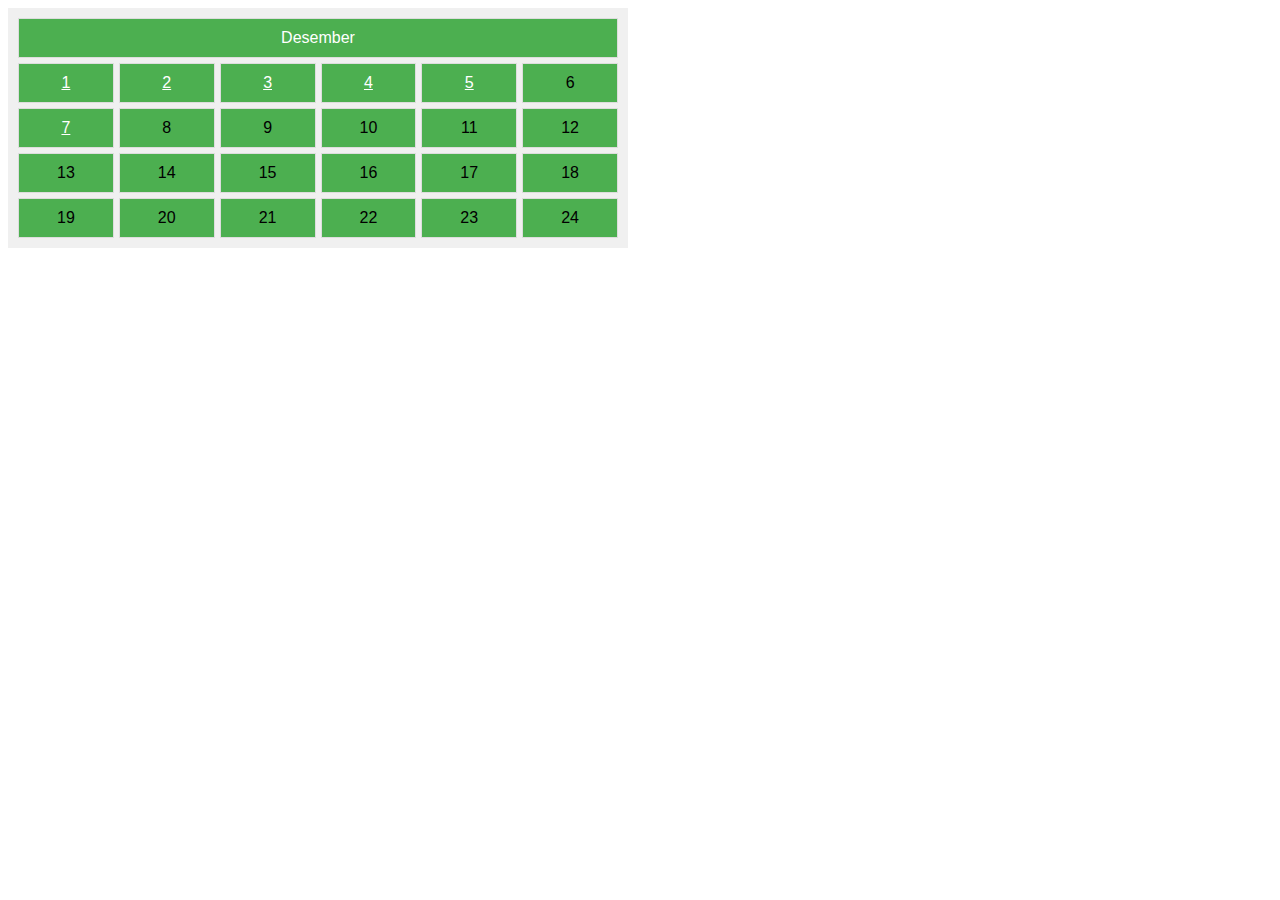
<file: index.html>
<!DOCTYPE html>
<html lang="en">
<head>
    <meta charset="UTF-8">
    <meta name="viewport" content="width=device-width, initial-scale=1.0">
    <title>Julekalender</title>
    <link rel="stylesheet" href="stilark/hovedstilark.css">
</head>
<body>
    <div id="hoved">
        <div class="topp">Desember</div>
        <div class="senter"><a href="side01.html">1</a></div>
        <div class="senter"><a href="side02.html">2</a></div>
        <div class="senter"><a href="side03.html">3</a></div>
        <div class="senter"><a href="side04.html">4</a></div>
        <div class="senter"><a href="side05.html">5</a></div>
        <div class="senter">6</div>
        <div class="senter"><a href="side07.html">7</a></div>
        <div class="senter">8</div>
        <div class="senter">9</div>
        <div class="senter">10</div>
        <div class="senter">11</div>
        <div class="senter">12</div>
        <div class="senter">13</div>
        <div class="senter">14</div>
        <div class="senter">15</div>
        <div class="senter">16</div>
        <div class="senter">17</div>
        <div class="senter">18</div>
        <div class="senter">19</div>
        <div class="senter">20</div>
        <div class="senter">21</div>
        <div class="senter">22</div>
        <div class="senter">23</div>
        <div class="senter">24</div>
    </div>
</body>
</html>
</file>
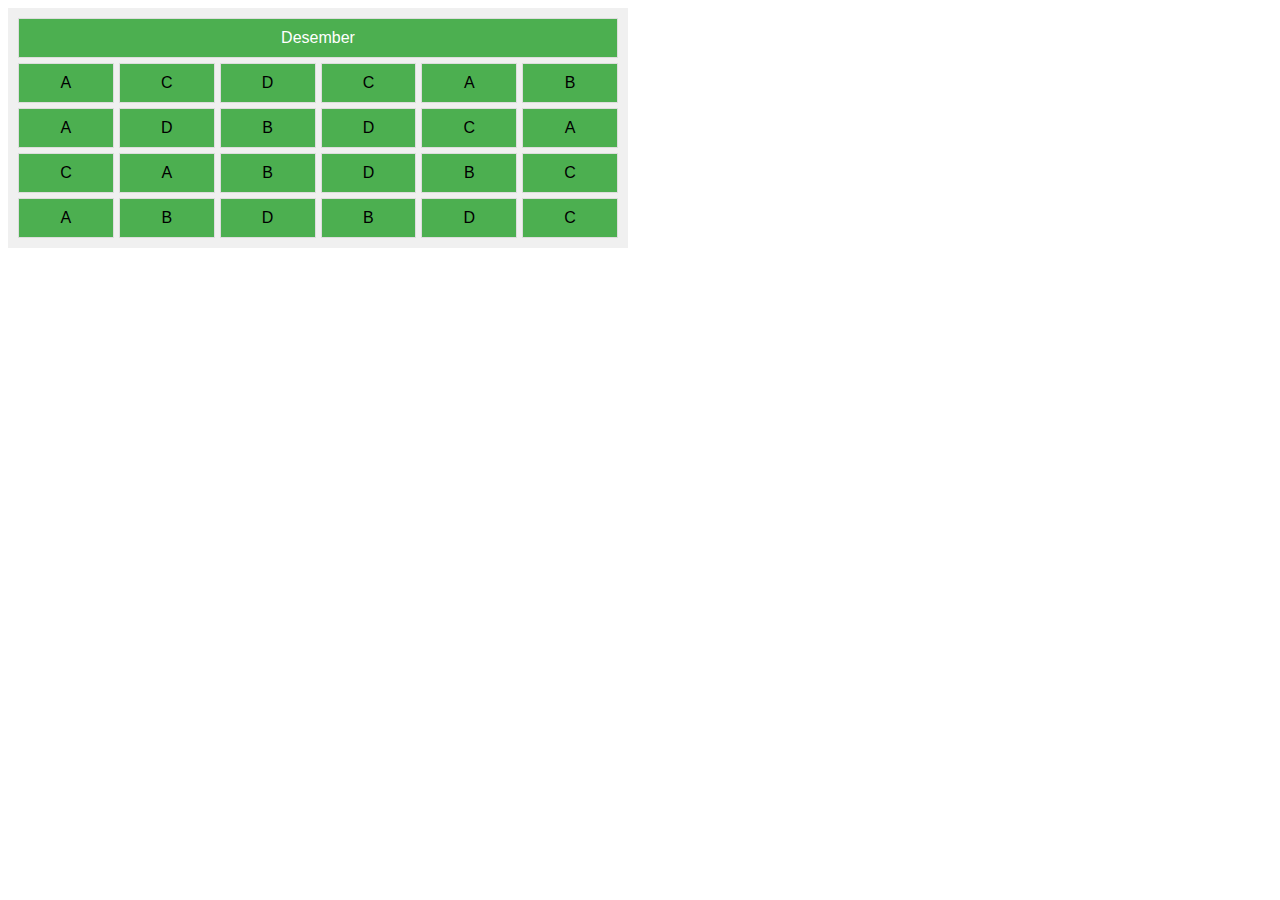
<file: plan001.html>
<!DOCTYPE html>
<html lang="en">
<head>
    <meta charset="UTF-8">
    <meta name="viewport" content="width=device-width, initial-scale=1.0">
    <title>001</title>
    <link rel="stylesheet" href="stilark/hovedstilark.css">
</head>
<body>
    <div id="hoved">
        <div class="topp">Desember</div>
        <div class="senter">A</div> <!-- 1 fre --> 
        <div class="senter">C</div> <!-- 2 lør -->
        <div class="senter">D</div> <!-- 3 søn -->
        <div class="senter">C</div> <!-- 4 man -->
        <div class="senter">A</div> <!-- 5 tir-->
        <div class="senter">B</div> <!-- 6 ons-->
        <div class="senter">A</div> <!-- 7 tor-->
        <div class="senter">D</div> <!-- 8 fre --> 
        <div class="senter">B</div> <!-- 9 lør -->
        <div class="senter">D</div> <!-- 10 søn -->
        <div class="senter">C</div> <!-- 11 man -->
        <div class="senter">A</div> <!-- 12 tir-->
        <div class="senter">C</div> <!-- 13 ons-->
        <div class="senter">A</div> <!-- 14 tor-->
        <div class="senter">B</div> <!-- 15 fre -->
        <div class="senter">D</div> <!-- 16 lør -->
        <div class="senter">B</div> <!-- 17 søn -->
        <div class="senter">C</div> <!-- 18 man -->
        <div class="senter">A</div> <!-- 19 tir-->
        <div class="senter">B</div> <!-- 20 ons-->
        <div class="senter">D</div> <!-- 21 tor-->
        <div class="senter">B</div> <!-- 22 fre --> 
        <div class="senter">D</div> <!-- 23 lør -->
        <div class="senter">C</div> <!-- 24 søn -->
    </div>
</body>
</html>
</file>
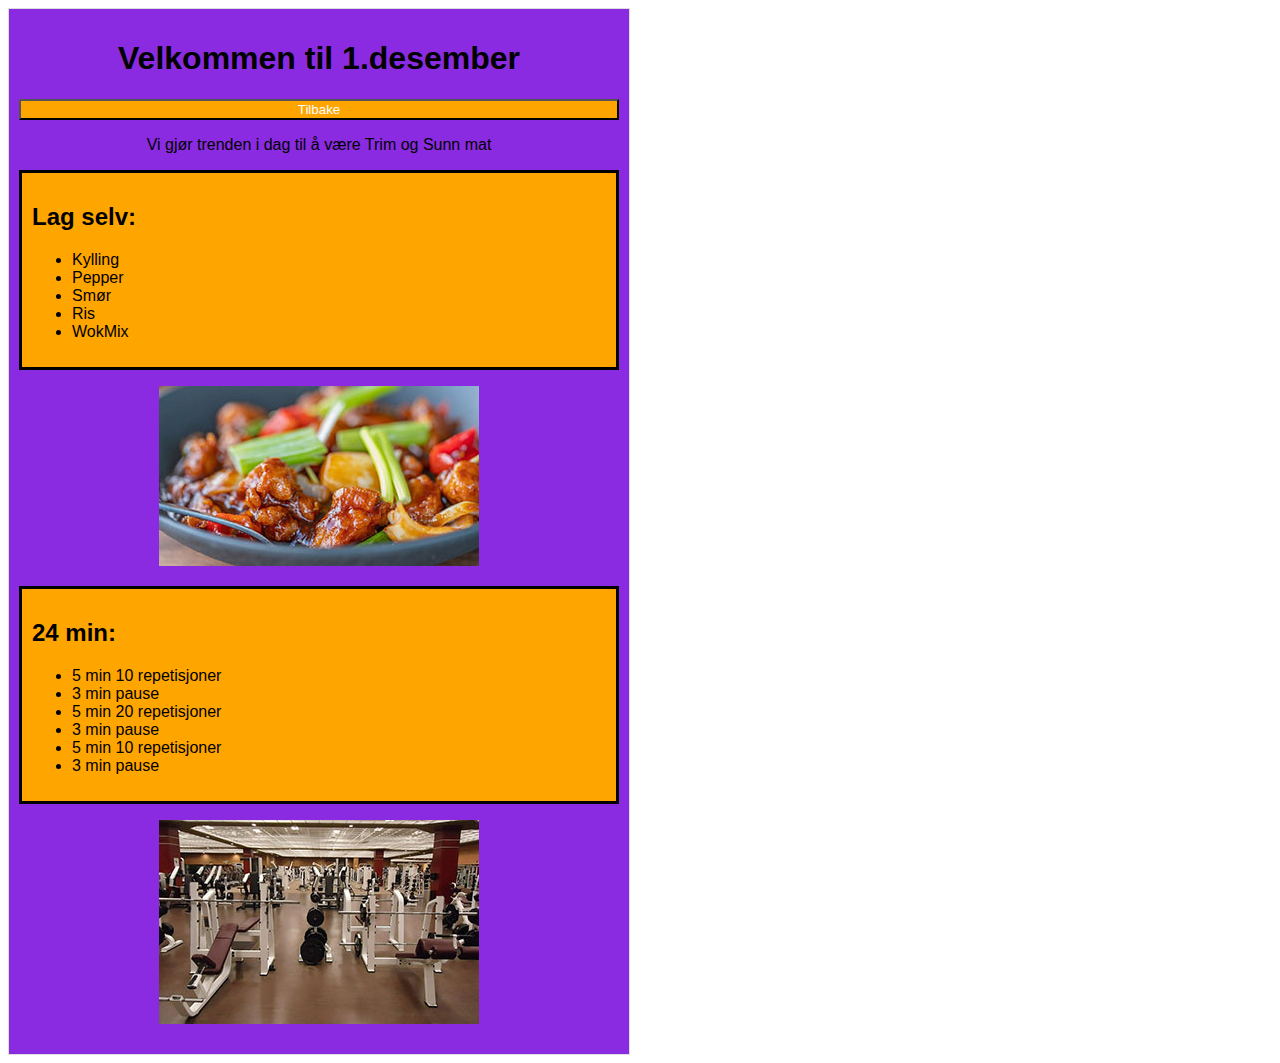
<file: side01.html>
<!DOCTYPE html>
<html lang="en">
<head>
    <meta charset="UTF-8">
    <meta name="viewport" content="width=device-width, initial-scale=1.0">
    <title>Dag 1</title>
    <link rel="stylesheet" href="stilark/hovedstilark.css">
</head>
<body>
    <div id="desember">
        <div class="senter">
<h1>Velkommen til 1.desember</h1>
<button id="tilbake" onclick="location.href='index.html';">Tilbake</button>
<p>Vi gjør trenden i dag til å være Trim og Sunn mat</p>
<div class="miniboks">
    <h2>Lag selv:</h2>
    <ul>
        <li>Kylling</li>
        <li>Pepper</li>
        <li>Smør</li>
        <li>Ris</li>
        <li>WokMix</li>
    </ul>
</div>
<p><img src="ressurs/chili-chicken-5471407_320.jpg" alt="Kyllingrett"></p>

<div class="miniboks">
        <h2>24 min:</h2>
    <ul>
        <li>5 min 10 repetisjoner</li>
        <li>3 min pause</li>
        <li>5 min 20 repetisjoner</li>
        <li>3 min pause</li>
        <li>5 min 10 repetisjoner</li>
        <li>3 min pause</li>
    </ul>
</div>

<p><img src="ressurs/gym-91849_320.jpg" alt="Trening"></p>
        </div>
    </div>
</body>
</html>
</file>
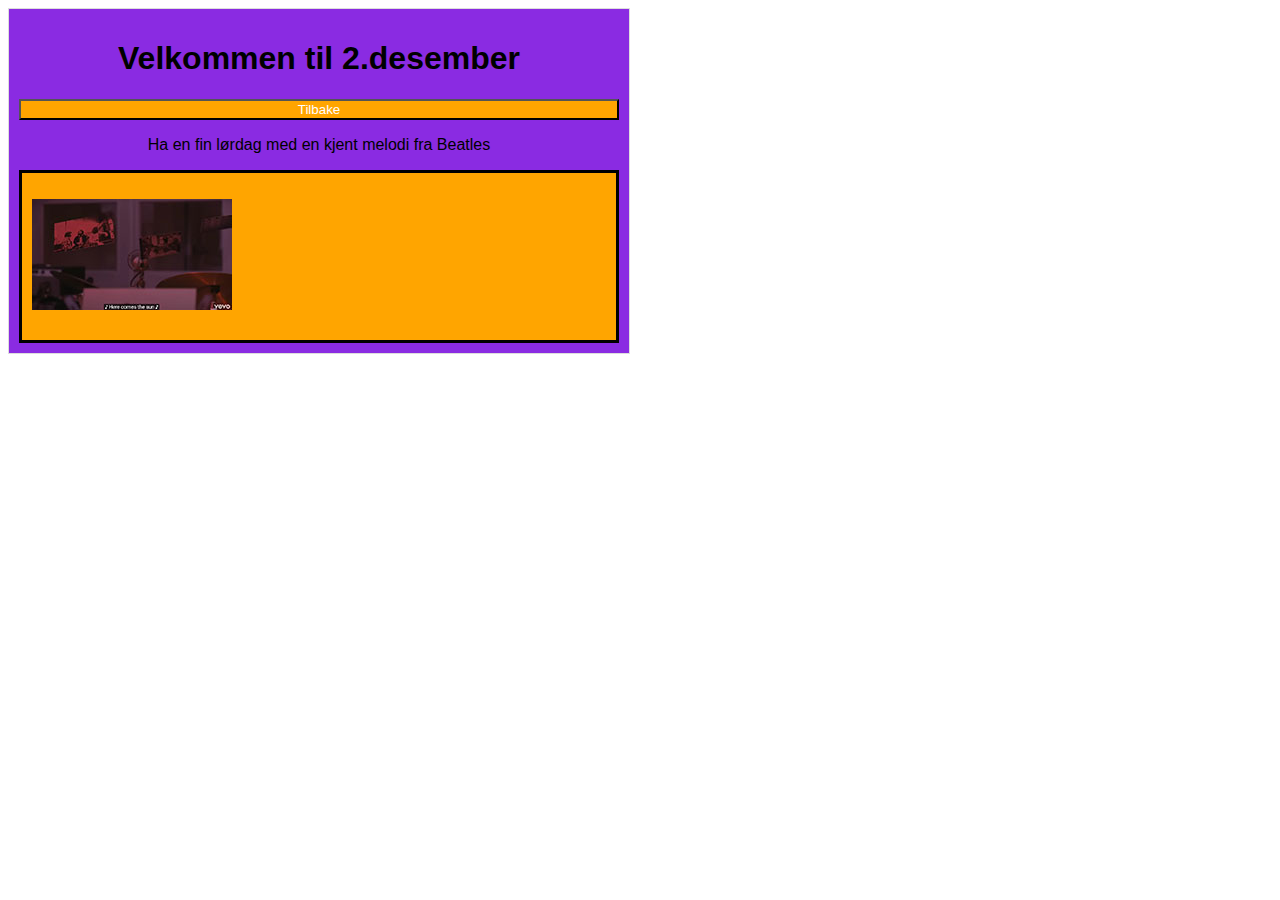
<file: side02.html>
<!DOCTYPE html>
<html lang="no">
<head>
    <meta charset="UTF-8">
    <meta name="viewport" content="width=device-width, initial-scale=1.0">
    <title>Dag 2</title>
    <link rel="stylesheet" href="stilark/hovedstilark.css">
</head>
<body>
    <body>
        <div id="desember">
            <div class="senter">
    <h1>Velkommen til 2.desember</h1>
    <button id="tilbake" onclick="location.href='index.html';">Tilbake</button>
     <p>Ha en fin lørdag med en kjent melodi fra Beatles</p>
    <div class="miniboks">
           <p>
            <a href="https://www.youtube.com/watch?v=KQetemT1sWc" target="_blank"><img src="ressurs/BeatlesHereCTSun-200w.jpg" width="200" height="111" alt="BeatlesHereCTSun"></a>
        </p>
        
    </div>
    <!-- <iframe width="702" height="395" src="https://www.youtube.com/embed/KQetemT1sWc" title="The Beatles - Here Comes The Sun (2019 Mix)" frameborder="0" allow="accelerometer; autoplay; clipboard-write; encrypted-media; gyroscope; picture-in-picture; web-share" allow="fullscreen"></iframe> -->
    
</div>
</div>
</body>
</html>
</file>
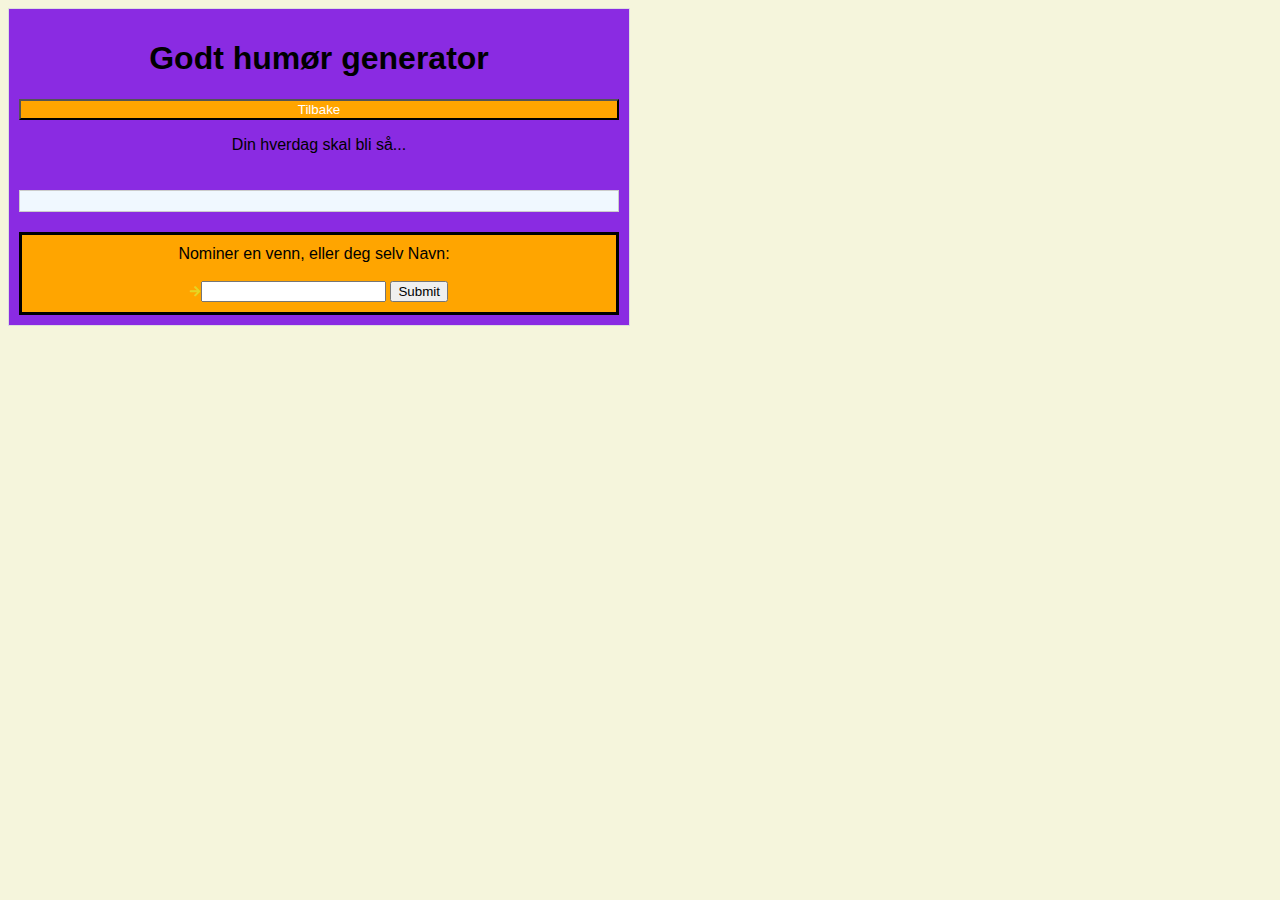
<file: side03.html>
<!DOCTYPE html>
<html lang="no">
<head>
    <meta charset="UTF-8">
    <meta name="viewport" content="width=device-width, initial-scale=1.0">
    <title>Godt humør generator</title>
    <link rel="stylesheet" href="stilark/ekstra.css">
    <link rel="stylesheet" href="stilark/hovedstilark.css">
    
    <!-- Denne er for å flashe en pil foran tekstfeltet -->
    <link rel="stylesheet" href="https://cdnjs.cloudflare.com/ajax/libs/font-awesome/5.15.3/css/all.min.css" integrity="sha512-...." crossorigin="anonymous" />
</head>
<body>
    
    <div id="desember">
        <div class="senter">
            <h1>Godt humør generator</h1>
<button id="tilbake" onclick="location.href='index.html';">Tilbake</button>
<p>Din hverdag skal bli så...</p>

    <div id="result"></div>

<div class="miniboks">

    <div id="text">
            <form id="myForm" onsubmit="event.preventDefault(); performAction();">
            <label for="userInput">Nominer en venn, eller deg selv Navn:</label>
            <br><br>
            <i class="fas fa-arrow-right fa-spin fa-xs" style="color: #e5d524;"></i><input type="text" id="userInput" name="userInput">
            <button type="button" onclick="performAction()">Submit</button>
        </form>
    </div>
</div>

              

</div>

</div>

    <script>
        function performAction() {
            // Generer pre tilfeldige ord 
            var words = ['Jeg er glad for å melde at', 'Ny melding fra', 'Jeg hører at', 'Stoler på', 'Stor nyhet', 'Det varmer å høre at'];
            var randomIndex = Math.floor(Math.random() * words.length);
            randomPreWords =  words[randomIndex];

            var userInput = document.getElementById('userInput').value;

            // Generer post tilfeldige ord 
            words = ['er kul👏👏', 'er flink i Ludo og UNO🎮🕹️🎲', 'nyter solen ☀️🌞😎', 'har mer 4G igjen på Quota🎵🎶', 'allerede er ferdig med oppgaver🎊🥳', 'gleder seg til å dele i Git✈️✈️'];
            randomIndex = Math.floor(Math.random() * words.length);
            randomPostWords =  words[randomIndex];

            document.getElementById('result').innerHTML += "<p>" + randomPreWords + ' ' + userInput + ' ' + randomPostWords + "</p>";

            // Tøm inputfelt
            document.getElementById('userInput').value = '';
        }
    </script>
</body>
</html>
</file>
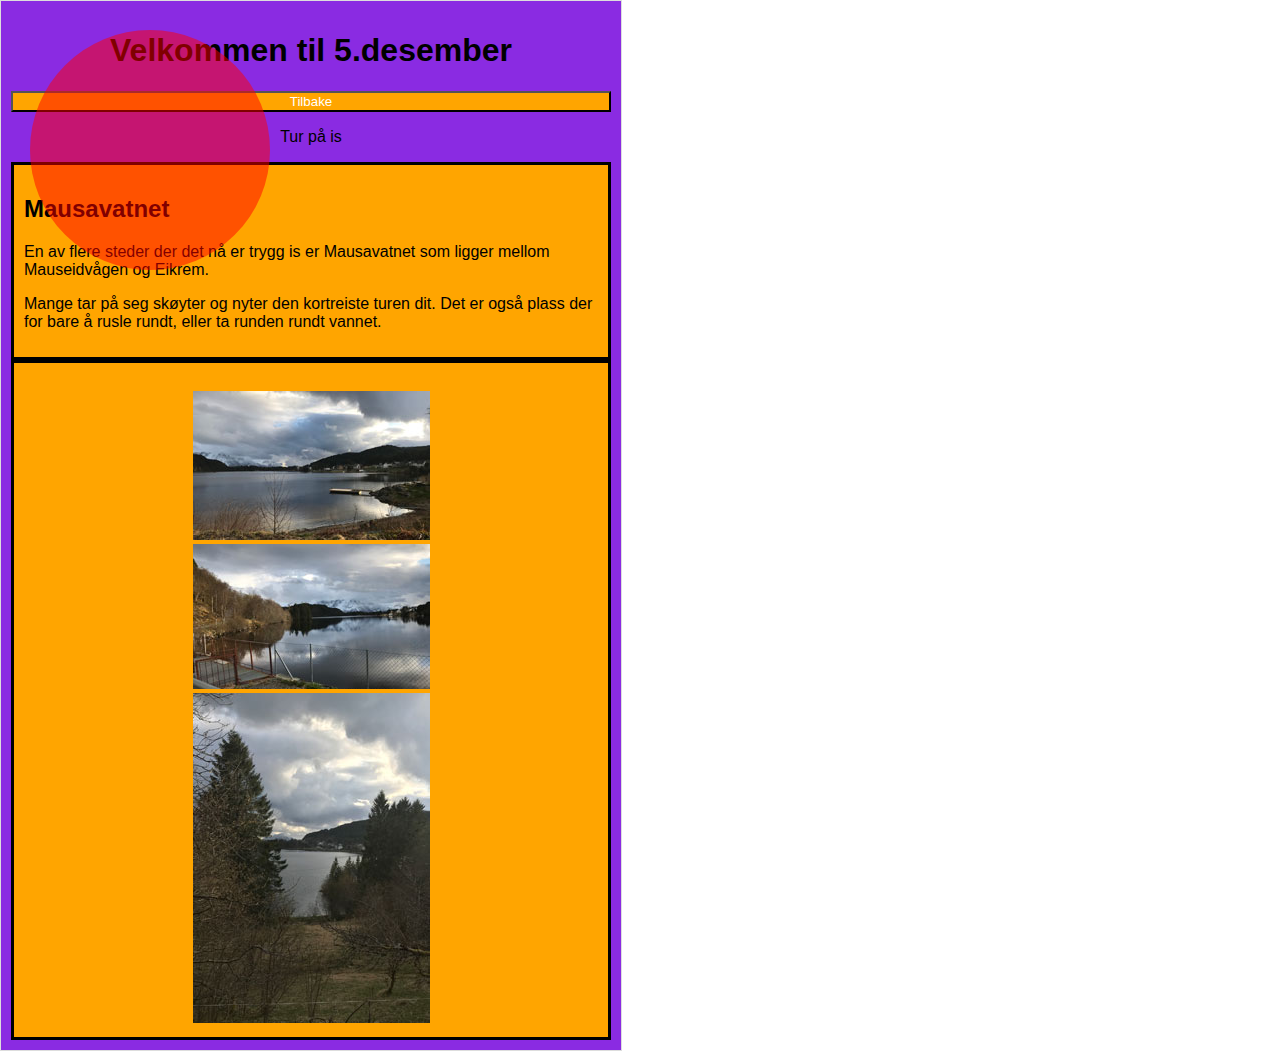
<file: side05-2.html>
<!DOCTYPE html>
<html lang="no">
<head>
    <meta charset="UTF-8">
    <meta name="viewport" content="width=device-width, initial-scale=1.0">
    <title>Dag 5</title>
    <link rel="stylesheet" href="stilark/hovedstilark.css">
    <link rel="stylesheet" href="stilark/julenisse.css">
</head>
<body>
    <body>
        <div id="desember">
            <div class="miniboks">
    <h1>Velkommen til 5.desember</h1>
    <button id="tilbake" onclick="location.href='index.html';">Tilbake</button>
    <p>Tur på is</p>
    <div class="miniboks">
     
<h2>Mausavatnet</h2>
<p>En av flere steder der det nå er trygg is er Mausavatnet som ligger mellom Mauseidvågen og Eikrem.</p>
<p>Mange tar på seg skøyter og nyter den kortreiste turen dit. Det er også plass der for bare å rusle rundt, eller ta runden rundt vannet.</p>

    </div>
<div class="miniboks-senter">
<br><img src="ressurs/IMG_9494.jpg" alt="Mausavatnet1">
<br><img src="ressurs/IMG_9482.jpg" alt="Mausavatnet2">
<br><img src="ressurs/IMG_9498.jpg" alt="Mausavatnet3">

</div>
   
</div>
</div>

<div id="svg-overlay">
    <svg xmlns="./ressurs/julenissen.svg" viewBox="0 0 100 100" width="100%" height="100%">
      <circle cx="50" cy="50" r="40" fill="red" />
    </svg>
  </div>
<script src="./ressurs/julenisse.js"></script>
</body>
</html>
</file>
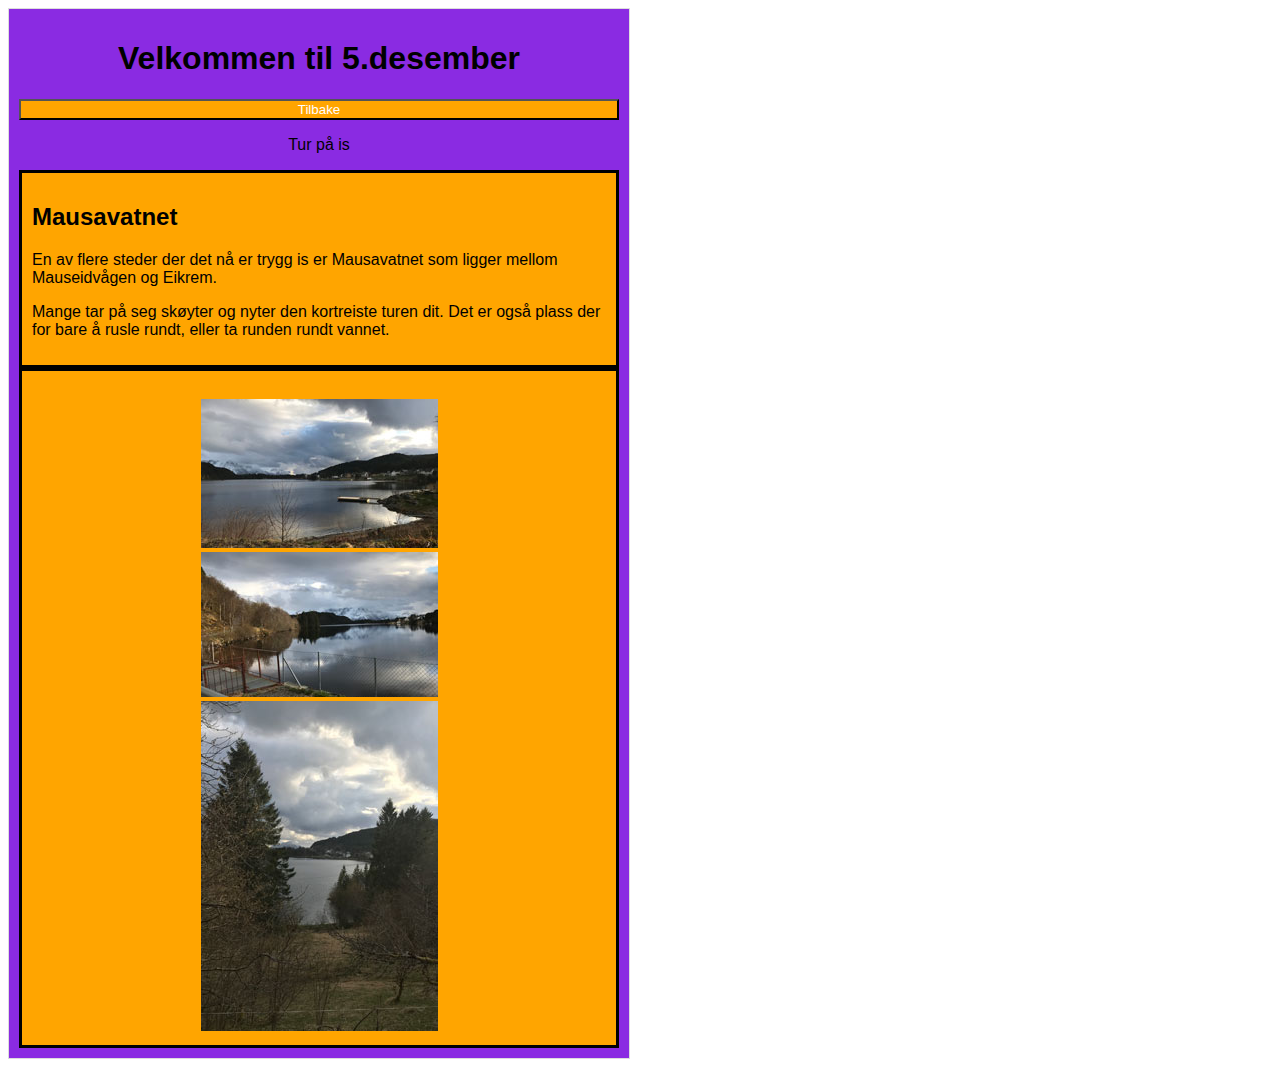
<file: side05.html>
<!DOCTYPE html>
<html lang="no">
<head>
    <meta charset="UTF-8">
    <meta name="viewport" content="width=device-width, initial-scale=1.0">
    <title>Dag 5</title>
    <link rel="stylesheet" href="stilark/hovedstilark.css">
</head>
<body>
    <body>
        <div id="desember">
            <div class="miniboks">
    <h1>Velkommen til 5.desember</h1>
    <button id="tilbake" onclick="location.href='index.html';">Tilbake</button>
    <p>Tur på is</p>
    <div class="miniboks">
     
<h2>Mausavatnet</h2>
<p>En av flere steder der det nå er trygg is er Mausavatnet som ligger mellom Mauseidvågen og Eikrem.</p>
<p>Mange tar på seg skøyter og nyter den kortreiste turen dit. Det er også plass der for bare å rusle rundt, eller ta runden rundt vannet.</p>
        </div>
        <div class="miniboks-senter">
<br><img src="ressurs/IMG_9494.jpg" alt="Mausavatnet1">
<br><img src="ressurs/IMG_9482.jpg" alt="Mausavatnet2">
<br><img src="ressurs/IMG_9498.jpg" alt="Mausavatnet3">
    </div>
   
</div>
</div>
</body>
</html>
</file>
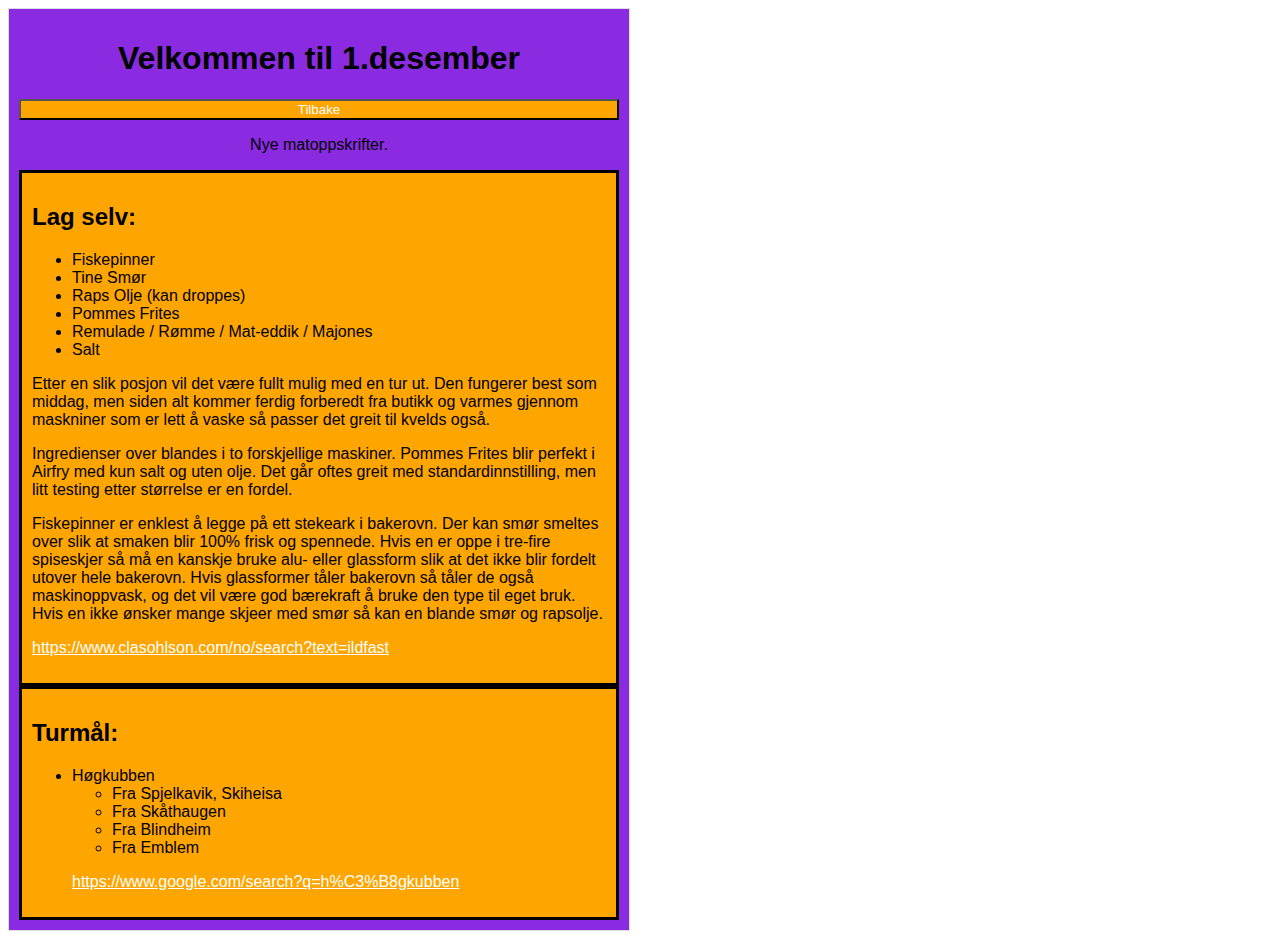
<file: side07.html>
<!DOCTYPE html>
<html lang="en">
<head>
    <meta charset="UTF-8">
    <meta name="viewport" content="width=device-width, initial-scale=1.0">
    <title>Dag 1</title>
    <link rel="stylesheet" href="stilark/hovedstilark.css">
</head>
<body>
    <div id="desember">
        <div class="senter">
<h1>Velkommen til 1.desember</h1>
<button id="tilbake" onclick="location.href='index.html';">Tilbake</button>
<p>Nye matoppskrifter.</p>
<div class="miniboks">
    <h2>Lag selv:</h2>
    <ul>
        <li>Fiskepinner</li>
        <li>Tine Smør</li>
        <li>Raps Olje (kan droppes)</li>
        <li>Pommes Frites</li>
        <li>Remulade / Rømme / Mat-eddik / Majones</li>
        <li>Salt</li>
    </ul>

    <p>Etter en slik posjon vil det være fullt mulig med en tur ut. Den fungerer best som middag, men siden alt kommer ferdig forberedt fra butikk og varmes gjennom maskniner som er lett å vaske så passer det greit til kvelds også.</p>

    <p>Ingredienser over blandes i to forskjellige maskiner. Pommes Frites blir perfekt i Airfry med kun salt og uten olje. Det går oftes greit med standardinnstilling, men litt testing etter størrelse er en fordel.</p>

    <p>Fiskepinner er enklest å legge på ett stekeark i bakerovn. Der kan smør smeltes over slik at smaken blir 100% frisk og spennede. Hvis en er oppe i tre-fire spiseskjer så må en kanskje bruke alu- eller glassform slik at det ikke blir fordelt utover hele bakerovn. Hvis glassformer tåler bakerovn så tåler de også maskinoppvask, og det vil være god bærekraft å bruke den type til eget bruk. Hvis en ikke ønsker mange skjeer med smør så kan en blande smør og rapsolje.</p>

    <p><a href="https://www.clasohlson.com/no/search?text=ildfast">https://www.clasohlson.com/no/search?text=ildfast</a></p>

</div>

<div class="miniboks">
        <h2>Turmål:</h2>
    <ul>
        <li>Høgkubben</li>
            <ul>
                <li>Fra Spjelkavik, Skiheisa</li>
                <li>Fra Skåthaugen</li>
                <li>Fra Blindheim</li>
                <li>Fra Emblem</li>
            </ul>
            <p><a href="https://www.google.com/search?q=h%C3%B8gkubben">https://www.google.com/search?q=h%C3%B8gkubben</a></p>
    </ul>
</div>
        </div>
    </div>
</body>
</html>
</file>
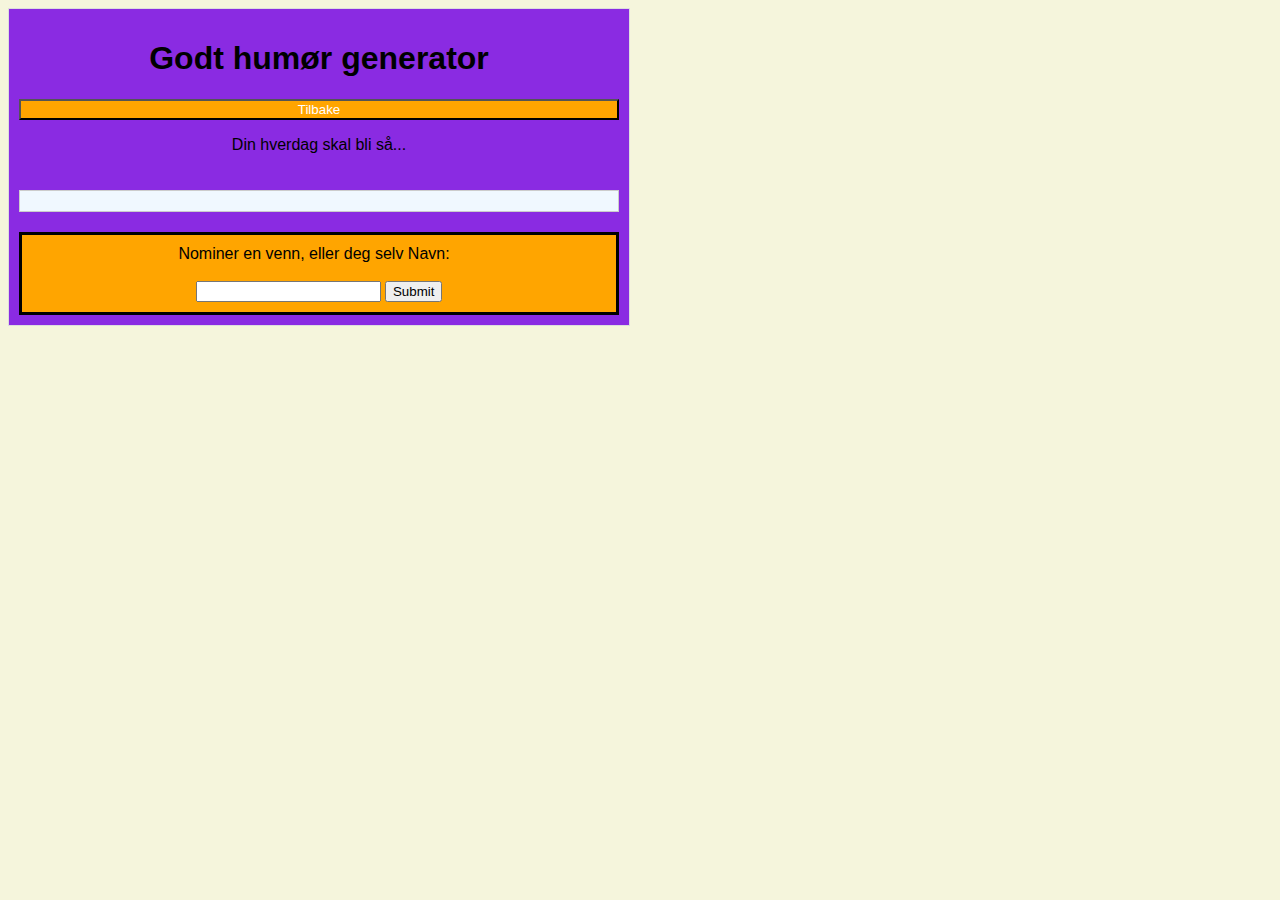
<file: side99.html>
<!DOCTYPE html>
<html lang="no">
<head>
    <meta charset="UTF-8">
    <meta name="viewport" content="width=device-width, initial-scale=1.0">
    <title>Godt humør generator</title>
    <link rel="stylesheet" href="stilark/ekstra.css">
    <link rel="stylesheet" href="stilark/hovedstilark.css">
</head>
<body>
    
    <div id="desember">
        <div class="senter">
            <h1>Godt humør generator</h1>
<button id="tilbake" onclick="location.href='index.html';">Tilbake</button>
<p>Din hverdag skal bli så...</p>

    <div id="result"></div>

<div class="miniboks">

    <div id="text">
            <form id="myForm" onsubmit="event.preventDefault(); performAction();">
            <label for="userInput">Nominer en venn, eller deg selv Navn:</label>
            <br><br>
            <input type="text" id="userInput" name="userInput">
            <button type="button" onclick="performAction()">Submit</button>
        </form>
    </div>
</div>

              

</div>

</div>

    <script>
        function performAction() {
            // Generer pre tilfeldige ord 
            var words = ['Jeg er glad for å melde at', 'Ny melding fra', 'Jeg hører at', 'Stoler på', 'Stor nyhet', 'Det varmer å høre at'];
            var randomIndex = Math.floor(Math.random() * words.length);
            randomPreWords =  words[randomIndex];

            var userInput = document.getElementById('userInput').value;

            // Generer post tilfeldige ord 
            words = ['er kul👏👏', 'er flink i Ludo og UNO🎮🕹️🎲', 'nyter solen ☀️🌞😎', 'har mer 4G igjen på Quota🎵🎶', 'allerede er ferdig med oppgaver🎊🥳', 'gleder seg til å dele i Git✈️✈️'];
            randomIndex = Math.floor(Math.random() * words.length);
            randomPostWords =  words[randomIndex];

            document.getElementById('result').innerHTML += "<p>" + randomPreWords + ' ' + userInput + ' ' + randomPostWords + "</p>";

            // Tøm inputfelt
            document.getElementById('userInput').value = '';
        }
    </script>
</body>
</html>
</file>
<file: stilark/hovedstilark.css>
#hoved {
    width: 600px;
    display: grid;
    grid-template-columns: repeat(6, 1fr);
    gap: 5px;
    background-color: #f0f0f0;
    padding: 10px;
    font-family: 'Roboto', sans-serif; /* Google Font 'Roboto' */
}

#desember > div {
    width: 600px;
    display: grid;
    /* grid-template-rows: repeat(1, 1fr);
    gap: 5px; */
    background-color: blueviolet;
    border: 1px solid #dddddd;
    padding: 10px;
    text-align: center;
    font-family: 'Roboto', sans-serif; /* Google Font 'Roboto' */

    
  /* padding: 0.5rem; */
  display: flex;
  flex-direction: column;

}

#hoved > div {
    background-color: #4caf50;
    border: 1px solid #dddddd;
    padding: 10px;
    text-align: center;
    display: flex;
    justify-content: center;
}

#tilbake {
    grid-column: span 2;
    background-color: orange;
    color: white;
    text-align: center;
}

.miniboks {
    grid-column: span 2;
    border: solid;
    background-color: orange;
    color: rgb(0, 0, 0); /* Svart tekst for senter div's */
    text-align: left;
    padding: 10px;
}
.miniboks-senter {
    grid-column: span 2;
    border: solid;
    background-color: orange;
    color: rgb(0, 0, 0); /* Svart tekst for senter div's */
    text-align: center;
    padding: 10px;
}



.topp,.senter {
    border: solid;
    color: rgb(0, 0, 0); /* Svart tekst for senter div's */
}

.topp {
    background-color: #2196f3;
    color: white;
    grid-column: span 6; /* Topp div vil dekke seks kolonner */
    text-align: center;
}

a {
    color: rgb(255, 255, 255); /* Svart tekst for senter div's */
}

@import url('https://fonts.googleapis.com/css2?family=Roboto:wght@400;700&display=swap');
</file>
<file: stilark/ekstra.css>
body {
    font-family: Arial, sans-serif;
    background-color: beige;
}
#result {
    text-align: center;
    margin-top: 20px;
    padding: 10px;
    border: 1px solid #ccc;
    background-color: aliceblue;
    margin-bottom: 20px;
}

h1 {
    text-align: center;
}

label {
    width: 100px;
    margin-right: 10px;
    margin-bottom: 20px;
}

#text {
    text-align: center;
}
</file>
<file: stilark/julenisse.css>
body {
    margin: 0;
  }
  
  #content {
    height: 200vh; /* Make content tall for demonstration */
  }
  
  #svg-overlay {
    position: fixed;
    top: 0;
    left: 0;
    pointer-events: none; /* Allow clicking through the overlay to the content */
    z-index: 999; /* Ensure it's above the content */
    opacity: 0.5; /* Adjust the opacity as needed */
    transition: opacity 0.3s ease-in-out;
  }
</file>
